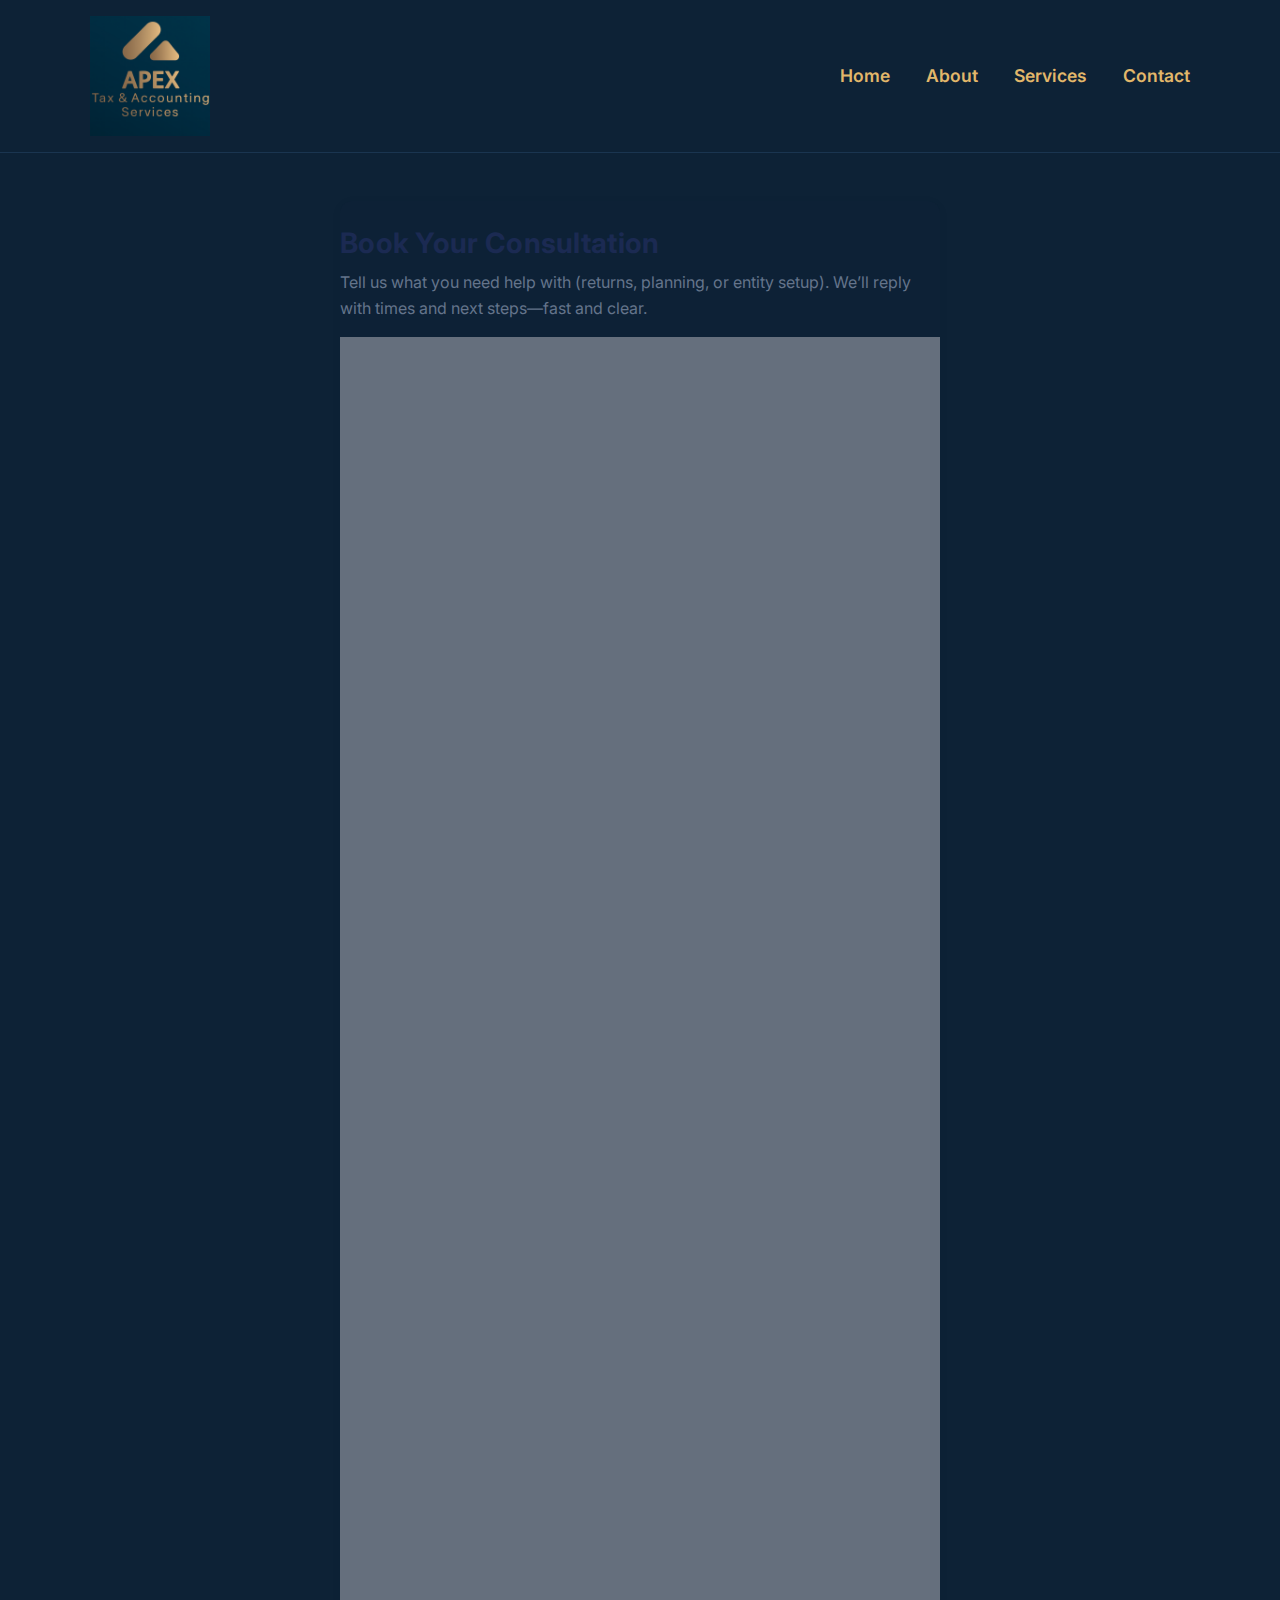
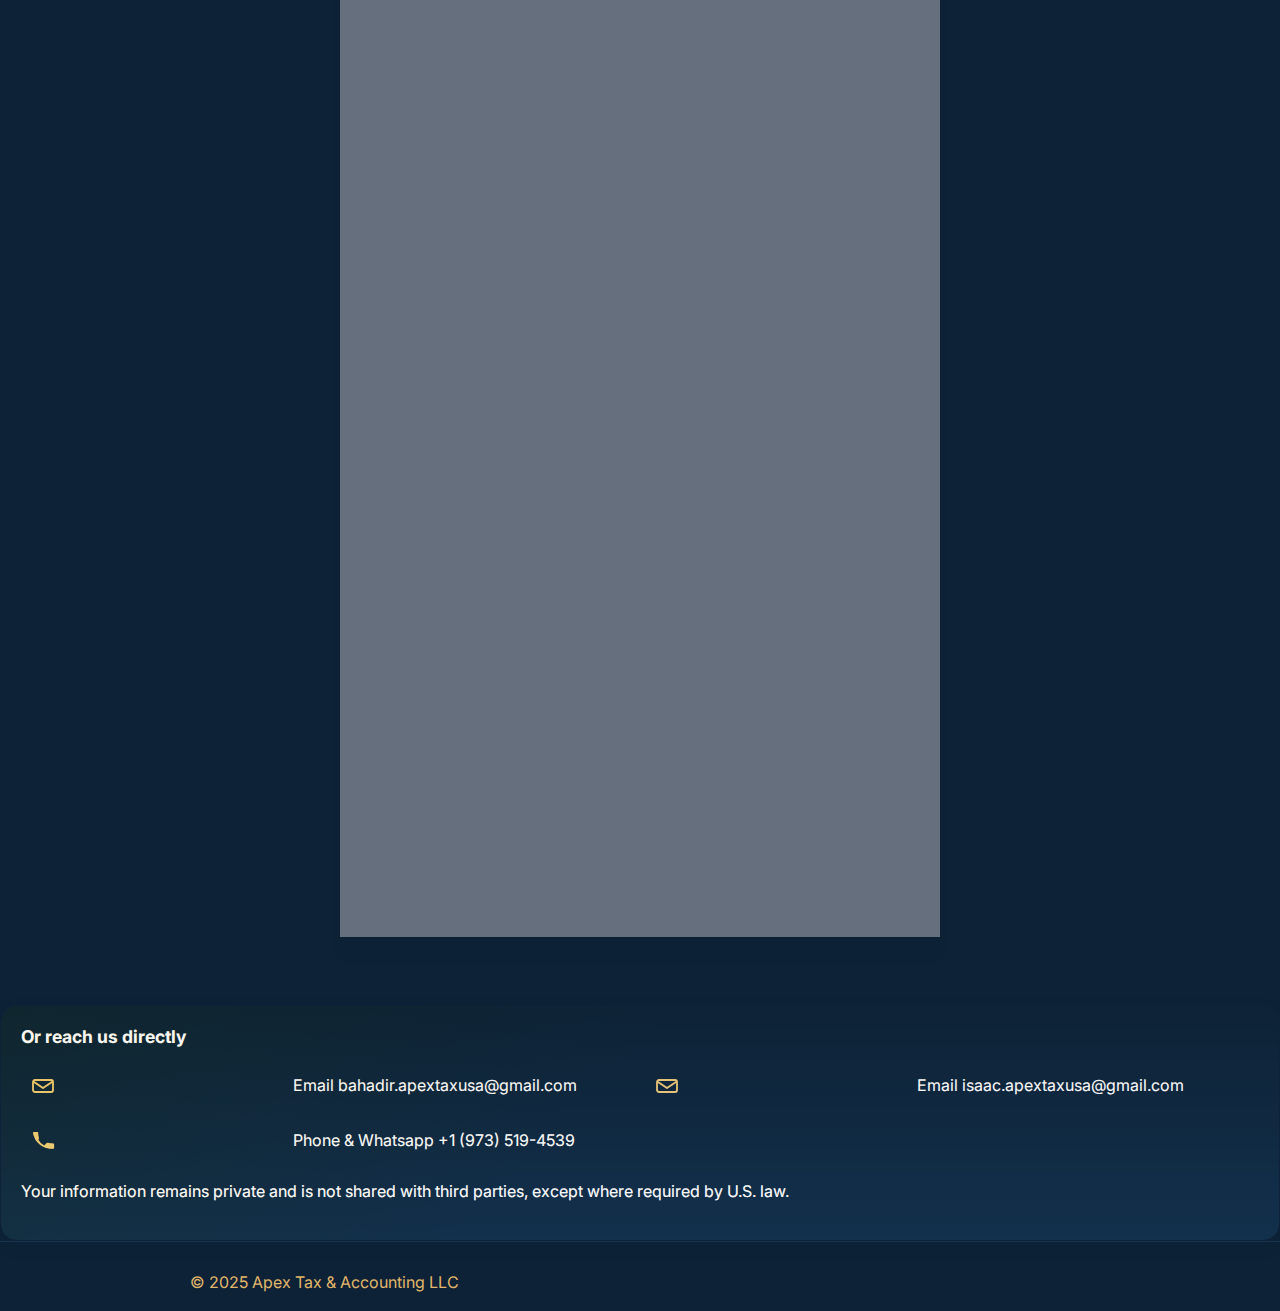
<file: contact.html>
<!DOCTYPE html>
<html lang="en">
<head>
  <meta charset="UTF-8" />
  <meta name="viewport" content="width=device-width, initial-scale=1.0" />
  <title>Contact | Apex Tax & Accounting Services</title>
  <link rel="stylesheet" href="style.css" />
  <link href="https://fonts.googleapis.com/css2?family=Inter:wght@400;600&display=swap" rel="stylesheet">
</head>
<body>

  <!-- Header with Logo and Navigation -->
  <header class="site-header">
    <div class="header-content">
      <img src="images/APEX_Tax_Logo_HighRes.png" alt="Apex Tax & Accounting Logo" class="logo" width="120">
      <nav class="main-nav">
        <a href="index.html">Home</a>
        <a href="index.html#about">About</a>
        <a href="index.html#services">Services</a>
        <a href="contact.html">Contact</a>
      </nav>
    </div>
  </header>

<!-- Contact Section -->
<section class="contact-section">
  <h2>Book Your Consultation</h2>
  <p class="lead">
    Tell us what you need help with (returns, planning, or entity setup). We’ll reply with times and next steps—fast and clear.
  </p> 
	
	<!-- Google Form Embed (replaces the previous <form> block) -->
  <div class="gform-embed">
    <iframe
      src="https://docs.google.com/forms/d/e/1FAIpQLSf0jp1uEceIYelg17m2KMAKG6iqdYKdVwxKBC3u-oyO1CV1Jg/viewform?embedded=true"
      frameborder="0"
      marginheight="0"
      marginwidth="0"
      loading="lazy"
      allowfullscreen
      title="Apex Contact Form">
      Loading…
    </iframe>
  </div>
</section>

<style>
  /* Make the embedded Google Form responsive */
  .gform-embed iframe {
    width: 100%;
    height: 1800px;/* default safe height */
  	background-color: #656f7d;
  }

  /* Taller on larger screens */
  @media (min-width: 992px) {
    .gform-embed iframe { 
		height: 2200px; 
		background-color: #656f7d;
	}
  }

  /* Slightly shorter on small screens */
  @media (max-width: 480px) {
    .gform-embed iframe { height: 800px; }
  }
</style>

 <!-- Direct Contact Card -->
<div class="contact-details" role="complementary" aria-label="Direct contact options">
  <h3 class="contact-title">Or reach us directly</h3>

  <ul class="contact-list">
  <li class="contact-item">
    <span class="contact-ico" aria-hidden="true">
      <!-- Email (stroke) -->
      <svg viewBox="0 0 24 24" width="24" height="24">
        <path d="M4 6h16a2 2 0 0 1 2 2v8a2 2 0 0 1-2 2H4a2 2 0 0 1-2-2V8a2 2 0 0 1 2-2Z"
              fill="none" stroke="currentColor" stroke-width="1.8" stroke-linejoin="round"/>
        <path d="m3 8 9 6 9-6" fill="none" stroke="currentColor" stroke-width="1.8" stroke-linecap="round" stroke-linejoin="round"/>
      </svg>
    </span>
    <div class="contact-body">
      <span class="contact-label">Email</span>
      <a class="contact-value" href="mailto:bahadir.apextaxusa@gmail.com">bahadir.apextaxusa@gmail.com</a>
    </div>
  </li>

  <li class="contact-item">
    <span class="contact-ico" aria-hidden="true">
      <!-- Email (stroke) -->
      <svg viewBox="0 0 24 24" width="24" height="24">
        <path d="M4 6h16a2 2 0 0 1 2 2v8a2 2 0 0 1-2 2H4a2 2 0 0 1-2-2V8a2 2 0 0 1 2-2Z"
              fill="none" stroke="currentColor" stroke-width="1.8" stroke-linejoin="round"/>
        <path d="m3 8 9 6 9-6" fill="none" stroke="currentColor" stroke-width="1.8" stroke-linecap="round" stroke-linejoin="round"/>
      </svg>
    </span>
    <div class="contact-body">
      <span class="contact-label">Email</span>
      <a class="contact-value" href="mailto:isaac.apextaxusa@gmail.com">isaac.apextaxusa@gmail.com</a>
    </div>
  </li>

  <li class="contact-item">
    <span class="contact-ico" aria-hidden="true">
      <!-- Phone (fill) -->
      <svg viewBox="0 0 24 24" width="24" height="24">
        <path d="M6.6 10.8a15.1 15.1 0 0 0 6.6 6.6l2.2-2.2a1.5 1.5 0 0 1 1.5-.37 16.7 16.7 0 0 0 5.2.77c.55 0 1 .45 1 1v3.15c0 .55-.45 1-1 1A19.1 19.1 0 0 1 2 5c0-.55.45-1 1-1h3.17c.55 0 1 .45 1 1 0 1.8.27 3.56.76 5.2.1.35 0 .74-.26 1l-1.07 1.07Z"
              fill="currentColor"/>
      </svg>
    </span>
    <div class="contact-body">
      <span class="contact-label">Phone & Whatsapp</span>
      <a class="contact-value" href="tel:+19735194539">+1 (973) 519-4539</a>
    </div>
  </li>
</ul>
  <p class="contact-note">Your information remains private and is not shared with third parties, except where required by U.S. law.</p>
</div>
  <!-- Footer -->
  <footer>
    <div class="footer-content">
      <div>
        <p>© 2025 Apex Tax & Accounting LLC</p>
      </div>
      <div class="footer-social">
        <!-- Social media links here -->
      </div>
    </div>
  </footer>

</body>
</html>
</file>
<file: style.css>
/* Reset and base styles */
body {
  margin: 0;
  font-family: 'Inter', Arial, sans-serif;
  background: #0d2236; /* deep blue */
  color: #f5f5f5;
  line-height: 1.6;
}

a {
  color: #e2b76a; /* gold */
  text-decoration: none;
  transition: color 0.2s;
}
a:hover {
  color: #fff;
}

/* Header and Navigation */
.site-header {
  background: #0d2236;
  padding: 16px 0;
  border-bottom: 1px solid #1a3550;
}
.header-content {
  max-width: 1100px;
  margin: 0 auto;
  display: flex;
  align-items: center;
  justify-content: space-between;
  padding: 0 24px;
}
.logo {
  height: 120px;
  width: auto;
}
.main-nav a {
  margin-left: 32px;
  font-weight: 600;
  color: #e2b76a;
  font-size: 1.1em;
}
.main-nav a:first-child {
  margin-left: 0;
}

/* Hero Section */
.hero {
  text-align: center;
  padding: 64px 16px 48px 16px;
  background: linear-gradient(135deg, #0d2236 80%, #1a3550 100%);
}
.hero h1 {
  font-size: 2.8em;
  color: #e2b76a;
  margin-bottom: 0.3em;
  letter-spacing: 1px;
}
.hero p {
  font-size: 1.3em;
  margin-bottom: 1.5em;
  color: #f5f5f5;
}
.cta-button {
  background: #e2b76a;
  color: #0d2236;
  padding: 14px 36px;
  border: none;
  border-radius: 30px;
  font-size: 1.1em;
  font-weight: 600;
  cursor: pointer;
  transition: background 0.2s, color 0.2s;
  box-shadow: 0 2px 8px rgba(0,0,0,0.08);
  display: inline-block;
}
.cta-button:hover {
  background: #fff;
  color: #0d2236;
}

/* Section Styles */
section {
  max-width: 900px;
  margin: 40px auto;
  padding: 0 16px;
  background: rgba(13,34,54,0.98);
  border-radius: 12px;
  box-shadow: 0 2px 12px rgba(0,0,0,0.04);
}
section h2 {
  color: #e2b76a;
  margin-top: 0;
  font-size: 2em;
  letter-spacing: 0.5px;
}

/* Services List */
.services ul {
  list-style: none;
  padding: 0;
  margin: 0;
}
.services li {
  display: flex;
  align-items: flex-start;
  margin-bottom: 28px;
}
.services img {
  margin-right: 18px;
  margin-top: 2px;
  background: #1a3550;
  border-radius: 8px;
  padding: 6px;
}
.services strong {
  color: #e2b76a;
  font-weight: 600;
}

/* Testimonials */
.testimonials {
  background: #1a3550;
  border-radius: 10px;
  padding: 32px 24px;
  margin-top: 40px;
  color: #fff;
}
.testimonials blockquote {
  font-style: italic;
  margin: 0 0 18px 0;
  border-left: 4px solid #e2b76a;
  padding-left: 16px;
}
.testimonials span {
  display: block;
  margin-top: 6px;
  color: #e2b76a;
  font-size: 0.98em;
}

/* CTA Footer */
.cta-footer {
  text-align: center;
  margin: 48px 0 0 0;
  font-size: 1.2em;
  color: #e2b76a;
  background: none;
  box-shadow: none;
}

/* Footer */
footer {
  background: #0d2236;
  color: #e2b76a;
  text-align: center;
  padding: 24px 0 12px 0;
  font-size: 1em;
  border-top: 1px solid #1a3550;
}
.footer-content {
  max-width: 900px;
  margin: 0 auto;
  display: flex;
  flex-wrap: wrap;
  justify-content: space-between;
  align-items: center;
  padding: 0 16px;
}
.footer-content p {
  margin: 4px 0;
}
.footer-social a {
  margin-left: 12px;
  display: inline-block;
}

/* Responsive Design */
@media (max-width: 800px) {
  .header-content, .footer-content {
    flex-direction: column;
    align-items: flex-start;
    padding: 0 8px;
  }
  .main-nav {
    margin-top: 12px;
  }
  .main-nav a {
    margin-left: 0;
    margin-right: 18px;
  }
  section {
    padding: 0 8px;
  }
  .services li {
    flex-direction: column;
    align-items: flex-start;
  }
  .services img {
    margin-bottom: 8px;
  }
}

@media (max-width: 500px) {
  .hero h1 {
    font-size: 2em;
  }
  section h2 {
    font-size: 1.3em;
  }
  .cta-button {
    padding: 10px 18px;
    font-size: 1em;
  }
}
.contact-section {
  background: rgba(13,34,54,0.98);
  border-radius: 12px;
  max-width: 600px;
  margin: 48px auto;
  padding: 32px 24px;
  box-shadow: 0 2px 12px rgba(0,0,0,0.04);
}
.contact-form {
  display: flex;
  flex-direction: column;
  gap: 16px;
  margin-bottom: 32px;
}
.contact-form label {
  color: #e2b76a;
  font-weight: 600;
  margin-bottom: 4px;
}
.contact-form input,
.contact-form textarea {
  padding: 10px;
  border: 1px solid #1a3550;
  border-radius: 6px;
  font-size: 1em;
  background: #f5f5f5;
  color: #0d2236;
  font-family: 'Inter', Arial, sans-serif;
}
.contact-form input:focus,
.contact-form textarea:focus {
  outline: 2px solid #e2b76a;
}
.contact-details {
  margin-top: 24px;
  color: #f5f5f5;
}
.contact-details a {
  color: #e2b76a;
}

/* ===== Contact Section Styles (Apex) ===== */
.contact-section {
  --brand: #1b2a52;   /* parliament blue */
  --accent: #d4af37;  /* gold */
  --ink: #0f172a;
  --muted: #64748b;
  --card: #ffffff;

  padding: 1.25rem 0 0.75rem;
}

.contact-section h2 {
  font-size: clamp(1.6rem, 2.2vw, 2rem);
  margin: 0 0 .25rem;
  color: var(--brand);
  letter-spacing: 0.3px;
}

.contact-section .lead {
  margin: 0 0 1rem;
  color: var(--muted);
  max-width: 62ch;
}

/* Card */
.contact-details {
  position: relative;
  border: 1px solid rgba(27,42,82,.12);
  background: radial-gradient(120% 120% at 10% 0%, rgba(212,175,55,.06) 0%, rgba(27,42,82,.03) 38%, transparent 70%), var(--card);
  border-radius: 16px;
  padding: 1rem 1rem 1.1rem;
  box-shadow: 0 6px 18px rgba(27,42,82,.08);
  overflow: hidden;
}

.contact-details::before {
  content: "";
  position: absolute;
  inset: 0;
  border-radius: inherit;
  pointer-events: none;
  background:
    linear-gradient(135deg, rgba(212,175,55,.25), rgba(27,42,82,.0) 45%),
    linear-gradient(0deg, rgba(255,255,255,.4), rgba(255,255,255,0));
  mix-blend-mode: overlay;
}

.contact-details h3 {
  margin: 0 0 .75rem;
  font-size: 1.1rem;
  color: var(--ink);
}

/* List */
/* img ile kullanılan ikonlar için basit hizalama */
.contact-list {
  list-style: none;
  padding: 0;
  margin: 0;
  display: grid;
  gap: .6rem;
}

.contact-list li {
  display: grid;
  grid-template-columns: 24px auto;
  gap: .6rem .75rem;
  align-items: center;
  padding: .6rem .65rem;
  border-radius: 12px;
  transition: background .2s ease, transform .15s ease;
}

.contact-list li:hover {
  background: rgba(27,42,82,.035);
  transform: translateY(-1px);
}

.contact-ico {
  display: block;
  width: 24px; height: 24px;
   color: #e2b76a;
}


.contact-list strong {
  color: var(--ink);
  margin-right: .35rem;
}

.contact-list a {
  color: var(--brand);
  text-underline-offset: 2px;
  transition: color .15s ease, text-decoration-color .15s ease;
}
.contact-list a:hover { text-decoration: underline; }

/* Micro note */
.micro-note {
  margin-top: .25rem;
  font-size: .85rem;
  color: var(--muted);
  border-top: 1px dashed rgba(27,42,82,.15);
  padding-top: .5rem;
}

/* Responsive */
@media (min-width: 768px) {
  .contact-details {
    padding: 1.1rem 1.25rem 1.2rem;
  }
  .contact-list {
    grid-template-columns: 1fr 1fr; /* iki kolon */
  }
  .contact-list li {
    grid-template-columns: 250px auto;
  }
}
@media (max-width: 480px) {
  .contact-section { padding-top: 1rem; }
  .contact-details { border-radius: 14px; }
}
</file>
